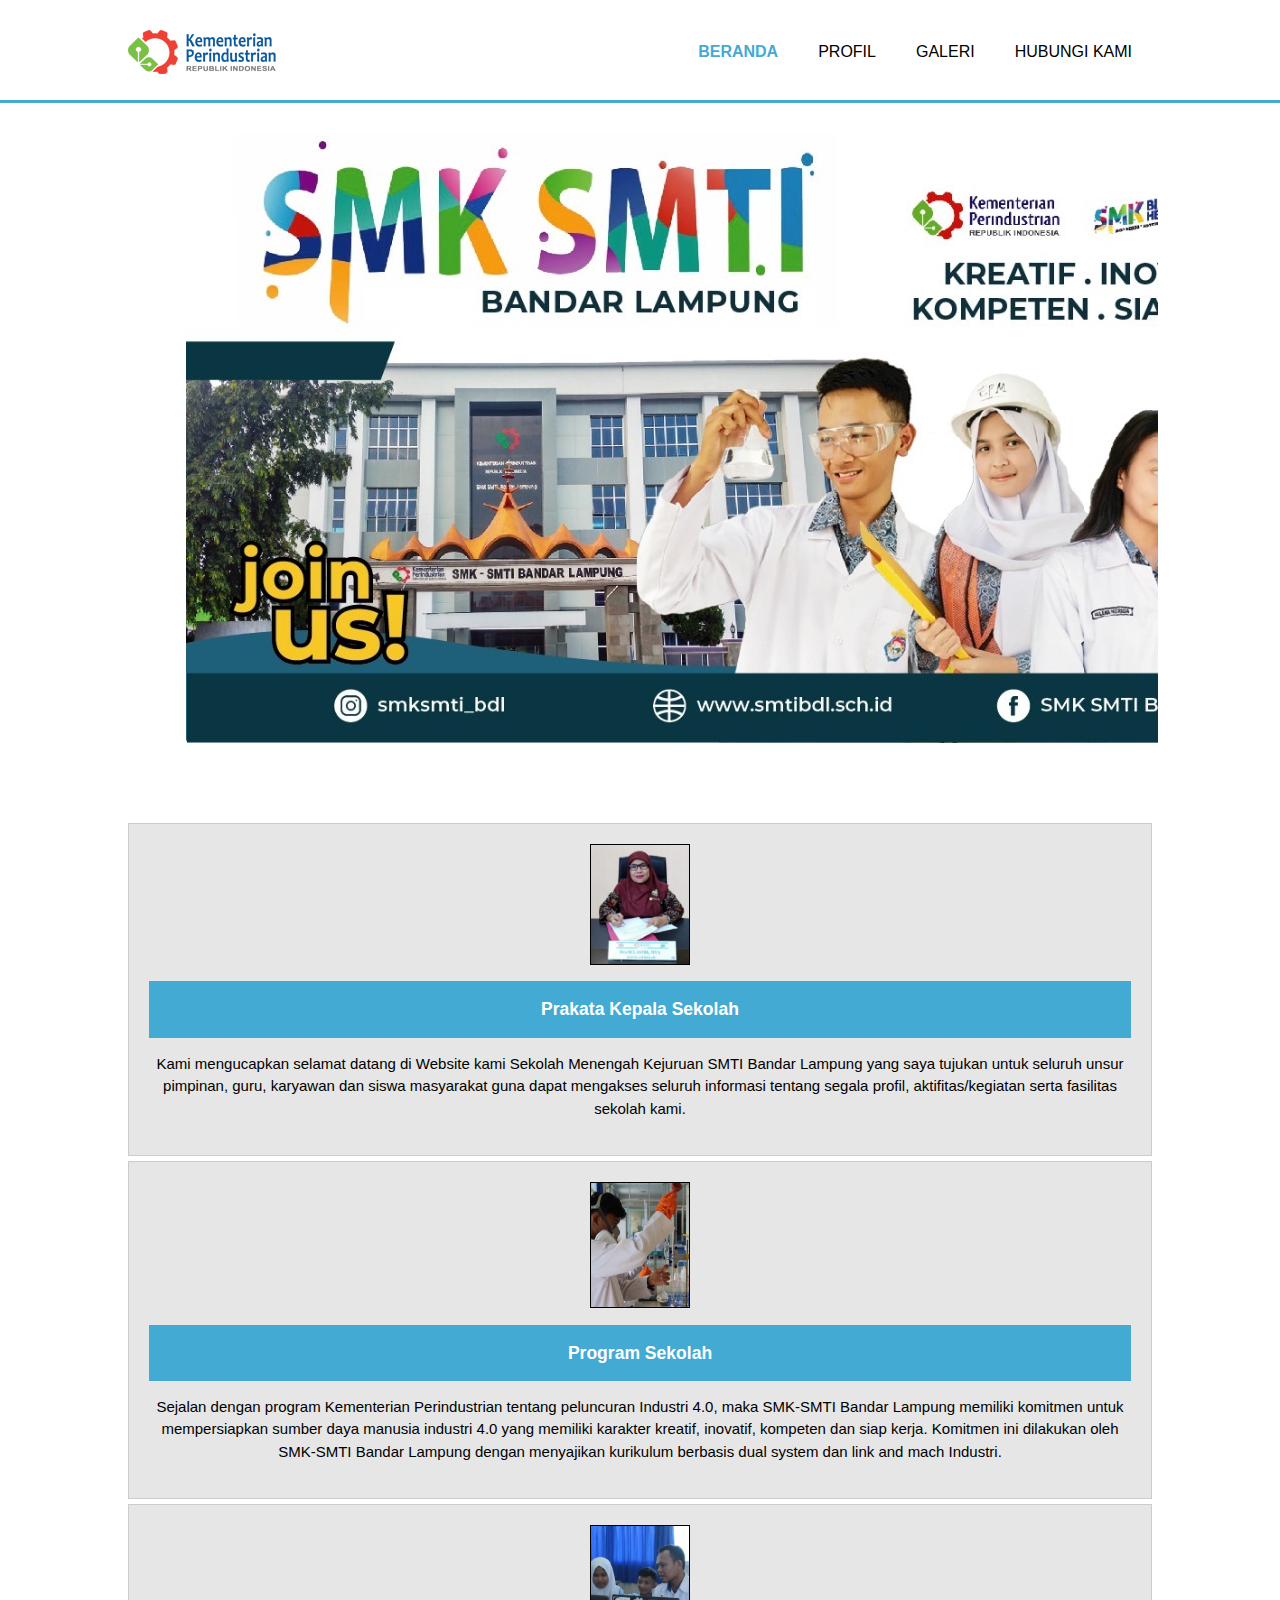
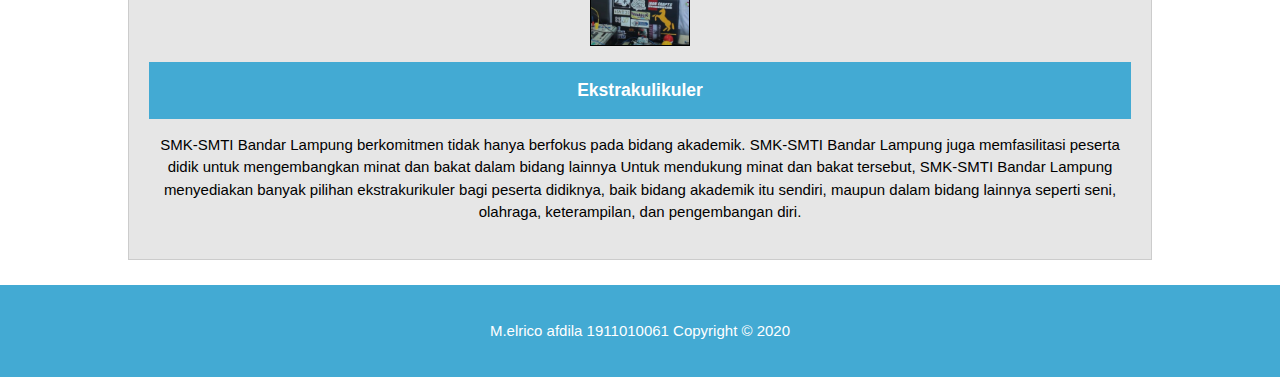
<file: index.html>
<!DOCTYPE html>
<html>
  <head>
    <meta charset="utf-8">
    <meta name="viewport" content="width=device-width">
    <meta name="description" content="SMK SMTI BANDAR LAMPUNG">
	  <meta name="keywords" content="Kreatif, inovatif, kompeten, siap kerja">
  	<meta name="author" content="M.elrico afdila">
    <title>Smk Smti Bandar Lampung</title>
    <link rel="stylesheet" href="./css/style.css">
  </head>
  <body>
    <header>
      <div class="container">
        <div id="branding">
            <img src="./img/logo.png" alt="SMK-SMTI" >
        </div>
        <nav>
          <ul>
            <li class="current"><a href="index.html">Beranda</a></li>
            <li><a href="profil.html">Profil</a></li>
            <li><a href="galeri.html">Galeri</a></li>
            <li><a href="kontak.html">Hubungi kami</a></li>
          </ul>
        </nav>
      </div>
    </header>

    <section id="showcase">
      <div class="container">
        <img src="./img/Hsmti.jpg" >
      </div>
    </section>

    <section id="boxes">
        <div class="container">
          <div class="box">
            <img src="./img/logo_kepsek.png">
            <h3 class="biru">Prakata Kepala Sekolah</h3>
            <p>Kami mengucapkan selamat datang di Website kami Sekolah Menengah Kejuruan SMTI Bandar Lampung yang saya tujukan untuk seluruh unsur pimpinan, guru, karyawan dan siswa masyarakat guna dapat mengakses seluruh informasi tentang segala profil, aktifitas/kegiatan serta fasilitas sekolah kami.</p>
          </div>
          <div class="box">
            <img src="./img/logo_prog.png">
            <h3 class="biru">Program Sekolah</h3>
            <p>Sejalan dengan program Kementerian Perindustrian tentang peluncuran Industri 4.0, maka SMK-SMTI Bandar Lampung memiliki komitmen untuk mempersiapkan sumber daya manusia industri 4.0 yang memiliki karakter kreatif, inovatif, kompeten dan siap kerja. Komitmen ini dilakukan oleh SMK-SMTI Bandar Lampung dengan menyajikan kurikulum berbasis dual system dan link and mach Industri.</p>
          </div>
          <div class="box" >
            <img src="./img/logo_eskul.png">
            <h3 class="biru">Ekstrakulikuler</h3>
            <p>SMK-SMTI Bandar Lampung berkomitmen tidak hanya berfokus pada bidang akademik. SMK-SMTI Bandar Lampung juga memfasilitasi peserta didik untuk mengembangkan minat dan bakat dalam bidang lainnya Untuk mendukung minat dan bakat tersebut, SMK-SMTI Bandar Lampung menyediakan banyak pilihan ekstrakurikuler bagi peserta didiknya, baik bidang akademik itu sendiri, maupun dalam bidang lainnya seperti seni, olahraga, keterampilan, dan pengembangan diri.</p>
          </div>
        </div>
      </section>
  
      <footer>
        <p>M.elrico afdila 1911010061 Copyright &copy; 2020</p>
      </footer>
    </body>
  </html>
</file>
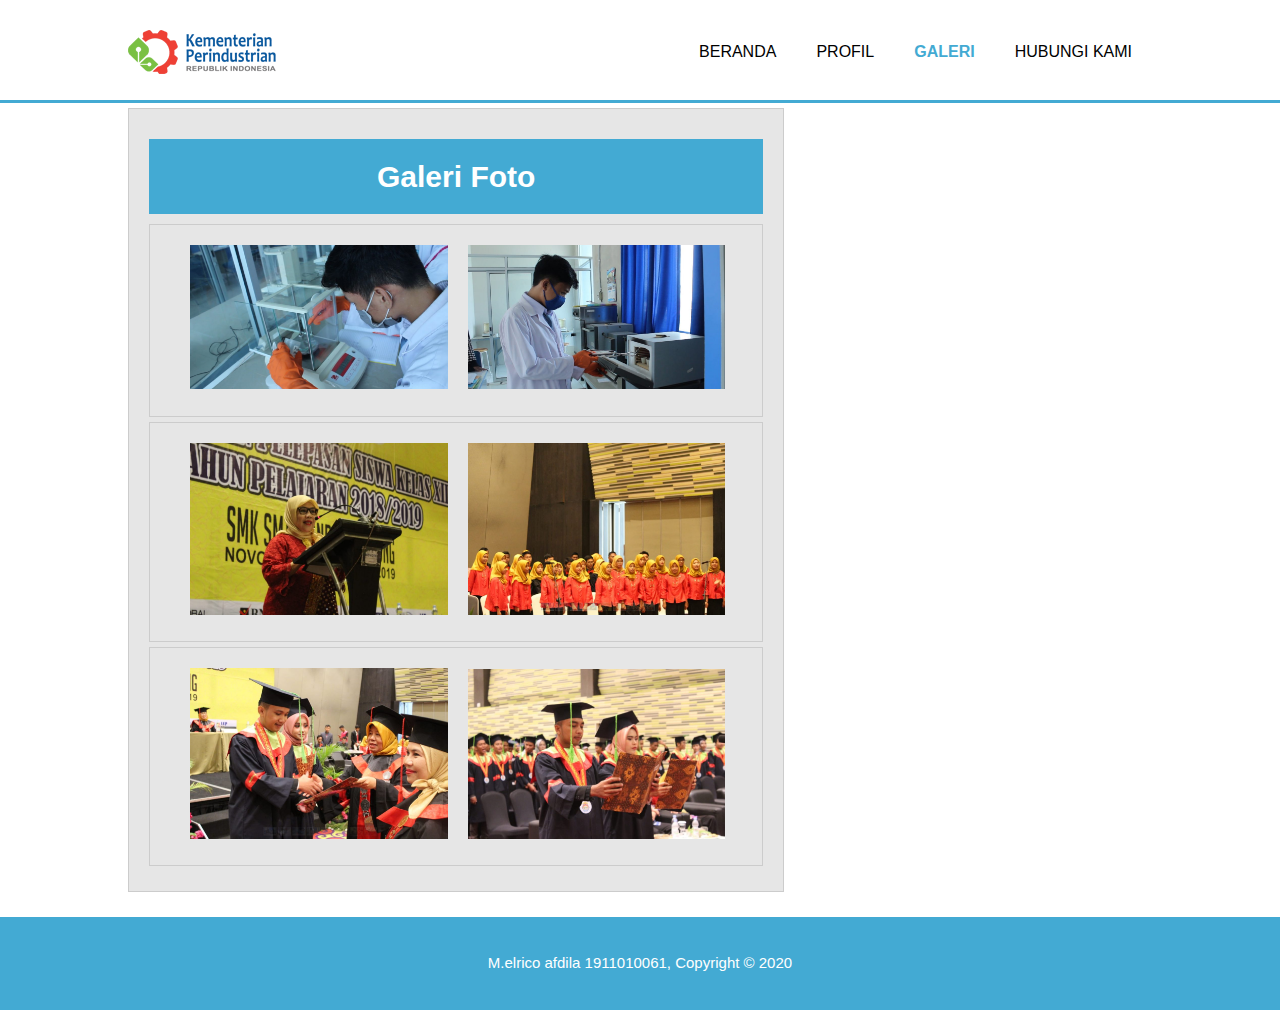
<file: galeri.html>
<!DOCTYPE html>
<html>
  <head>
    <meta charset="utf-8">
    <meta name="viewport" content="width=device-width">
    <meta name="description" content="SMK SMTI BANDAR LAMPUNG">
	  <meta name="keywords" content="Kreatif, inovatif, kompeten, siap kerja">
  	<meta name="author" content="M.elrico afdila">
    <title>Galeri</title>
    <link rel="stylesheet" href="./css/style.css">
  </head>
  <body>
    <header>
      <div class="container">
        <div id="branding">
            <img src="./img/logo.png" alt="SMK-SMTI" >
        </div>
        <nav>
          <ul>
            <li><a href="index.html">Beranda</a></li>
            <li><a href="profil.html">Profil</a></li>
            <li class="current"><a href="galeri.html">Galeri</a></li>
            <li><a href="kontak.html">Hubungi kami</a></li>
          </ul>
        </nav>
      </div>
    </header>

    <section id="main">
        <div class="container">
          <article id="main-col">
            <h1 class="biru" style="text-align:center" >Galeri Foto</h1>
            <ul id="galeri">
              <li>
                <img src="./img/gambar1.png"><img src="./img/gambar2.png">
              </li>
              <li>
                <img src="./img/gambar3.png"><img src="./img/gambar4.png">
              </li>
              <li>
                <img src="./img/gambar5.png"><img src="./img/gambar6.png">
              </li>
            </ul>
          </article>
    </section>

      <footer>
        <p>M.elrico afdila 1911010061, Copyright &copy; 2020</p>
      </footer>
    </body>
  </html>
</file>
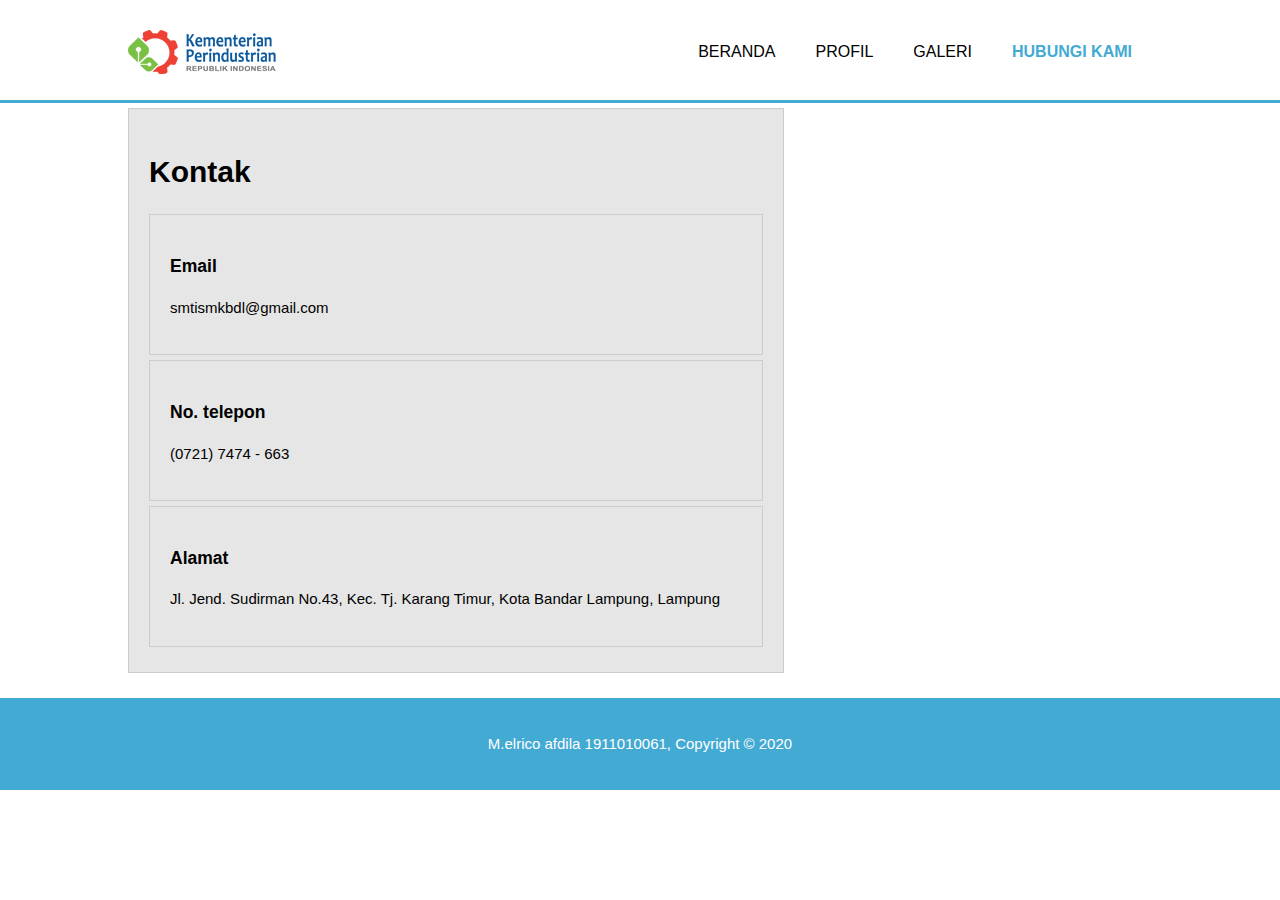
<file: kontak.html>
<!DOCTYPE html>
<html>
  <head>
    <meta charset="utf-8">
    <meta name="viewport" content="width=device-width">
    <meta name="description" content="SMK SMTI BANDAR LAMPUNG">
	  <meta name="keywords" content="Kreatif, inovatif, kompeten, siap kerja">
  	<meta name="author" content="M.elrico afdila">
    <title>Hubungi Kami</title>
    <link rel="stylesheet" href="./css/style.css">
  </head>
  <body>
    <header>
      <div class="container">
        <div id="branding">
            <img src="./img/logo.png" alt="SMK-SMTI" >
        </div>
        <nav>
          <ul>
            <li><a href="index.html">Beranda</a></li>
            <li><a href="profil.html">Profil</a></li>
            <li ><a href="galeri.html">Galeri</a></li>
            <li class="current"><a href="kontak.html">Hubungi Kami</a></li>
          </ul>
        </nav>
      </div>
    </header>

    <section id="main">
        <div class="container">
          <article id="main-col">
            <h1 class="page-title">Kontak</h1>
            <ul id="galeri">
              <li>
                <h3>Email</h3>
                <p>smtismkbdl@gmail.com</p>
              </li>
              <li>
                <h3>No. telepon</h3>
                <p>(0721) 7474 - 663</p>
              </li>
              <li>
                <h3>Alamat</h3>
                <p>Jl. Jend. Sudirman No.43, Kec. Tj. Karang Timur, Kota Bandar Lampung, Lampung</p>
              </li>
            </ul>
          </article>
    </section>

      <footer>
        <p>M.elrico afdila 1911010061, Copyright &copy; 2020</p>
      </footer>
    </body>
  </html>
</file>
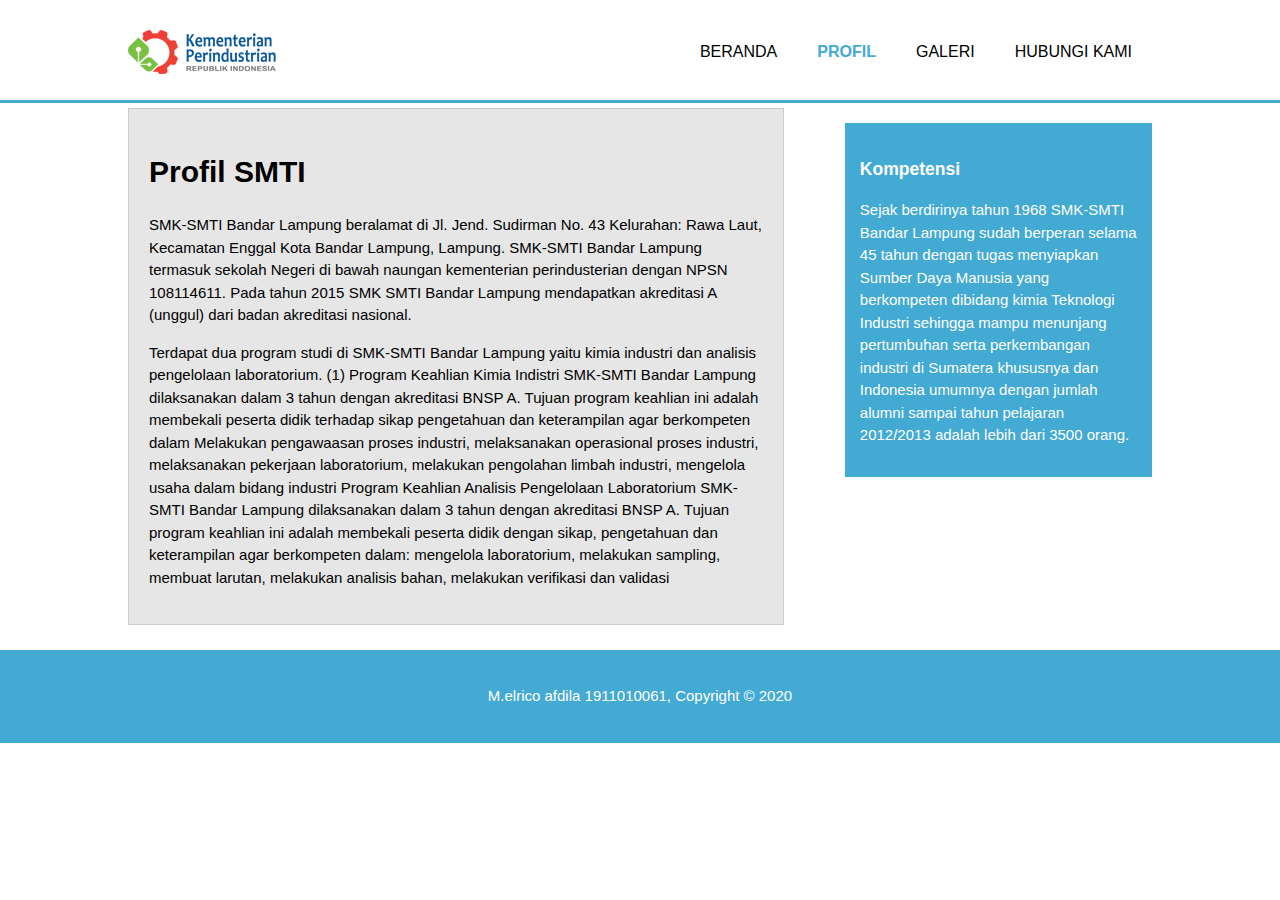
<file: profil.html>
<!DOCTYPE html>
<html>
  <head>
    <meta charset="utf-8">
    <meta name="viewport" content="width=device-width">
    <meta name="description" content="SMK SMTI BANDAR LAMPUNG">
	  <meta name="keywords" content="Kreatif, inovatif, kompeten, siap kerja">
  	<meta name="author" content="M.elrico afdila">
    <title>Profil</title>
    <link rel="stylesheet" href="./css/style.css">
  </head>
  <body>
    <header>
      <div class="container">
        <div id="branding">
            <img src="./img/logo.png" alt="SMK-SMTI" >
        </div>
        <nav>
          <ul>
            <li><a href="index.html">Beranda</a></li>
            <li class="current"><a href="profil.html">Profil</a></li>
            <li><a href="galeri.html">Galeri</a></li>
            <li><a href="kontak.html">Hubungi kami</a></li>
          </ul>
        </nav>
      </div>
    </header>

    <section id="main">
        <div class="container">
            <article id="main-col">
                <h1 class="page-title">Profil SMTI</h1>
                <p>
                    SMK-SMTI Bandar Lampung beralamat di Jl. Jend. Sudirman No. 43 Kelurahan: Rawa Laut, Kecamatan Enggal Kota Bandar Lampung, Lampung. SMK-SMTI Bandar Lampung termasuk sekolah Negeri di bawah naungan kementerian perindusterian dengan NPSN 108114611. Pada tahun 2015 SMK SMTI Bandar Lampung mendapatkan akreditasi A (unggul) dari badan akreditasi nasional.
                </p>
                <p>
                    Terdapat dua program studi di SMK-SMTI Bandar Lampung yaitu kimia industri dan analisis pengelolaan laboratorium. (1) Program Keahlian Kimia Indistri SMK-SMTI Bandar Lampung dilaksanakan dalam 3 tahun dengan akreditasi BNSP A. Tujuan program keahlian ini adalah membekali peserta didik terhadap sikap pengetahuan dan keterampilan agar berkompeten dalam Melakukan pengawaasan proses industri, melaksanakan operasional proses industri, melaksanakan pekerjaan laboratorium, melakukan pengolahan limbah industri, mengelola usaha dalam bidang industri  Program Keahlian Analisis Pengelolaan Laboratorium SMK-SMTI Bandar Lampung dilaksanakan dalam 3 tahun dengan akreditasi BNSP A. Tujuan program keahlian ini adalah membekali peserta didik dengan sikap, pengetahuan dan keterampilan agar berkompeten dalam: mengelola laboratorium, melakukan sampling, membuat larutan, melakukan analisis bahan, melakukan verifikasi dan validasi
                </p>
              </article>

              <aside id="sidebar">
                <div class="biru">
                  <h3>Kompetensi</h3>
                  <p>Sejak berdirinya tahun 1968 SMK-SMTI Bandar Lampung sudah berperan selama 45 tahun dengan tugas menyiapkan Sumber Daya Manusia yang berkompeten dibidang kimia Teknologi Industri sehingga mampu menunjang pertumbuhan serta perkembangan industri di Sumatera khususnya dan Indonesia umumnya dengan jumlah alumni sampai tahun pelajaran 2012/2013 adalah lebih dari 3500 orang.</p>
                </div>
              </aside>
        </div>
      </section>
  
      <footer>
        <p>M.elrico afdila 1911010061, Copyright &copy; 2020</p>
      </footer>
    </body>
  </html>
</file>
<file: css/style.css>
body{
    font: 15px/1.5 Arial, Helvetica,sans-serif;
    padding:0;
    margin:0;
    background-color:#ffffff;
  }

  /* Lain-lain */
  .container{
    width:80%;
    margin:auto;
    overflow:hidden;
  }

  .biru{
    padding:15px;
    background:#43aad3;
    color:#ffffff;
    margin-top:10px;
    margin-bottom:10px;
  }

  ul{
    margin:0;
    padding:0;
  }

  /* Header */
  header{
    background:#ffffff;
    color:#000000;
    padding-top:30px;
    min-height:70px;
    border-bottom:#43aad3 3px solid;
  }

  header a{
    color:#000000;
    text-decoration:none;
    text-transform: uppercase;
    font-size:16px;
  }

  header li{
    float:left;
    display:inline;
    padding: 0 20px 0 20px;
  }

  header #branding{
    float:left;
    
  }

  header #branding h1{
    margin:0;
  }

  header nav{
    float:right;
    margin-top:10px;
  }

  header .highlight, header .current a{
    color:#43aad3;
    font-weight:bold;
  }

  header a:hover{
    color:#cccccc;
    font-weight:bold;
  }
  
  /* Foto depan */
#showcase{
    min-height:700px;
    margin-left: 5%;
  
   
  }

  /* kotak*/ 

  #boxes{
    margin-top:20px;
  }
  
  #boxes .box{
    float:left;
    text-align: center;
    padding: 5px;
    padding:20px;
    border: #cccccc solid 1px;
    margin-bottom:5px;
    background:#e6e6e6;
  }
  
  #boxes .box img{
    width:10%;
    border: #000000 solid 1px;
  }

  /* Sidebar */
aside#sidebar{
  float:right;
  width:30%;
  margin-top:10px;
}

/* Main-col */
article#main-col{
    float:left;
    width:60%;
    padding:20px;
    border: #cccccc solid 1px;
    margin-bottom:5px;
    margin-top:5px;
    background:#e6e6e6;

  }

  /* galeri */
ul#galeri li{
    list-style: none;
    padding:20px;
    border: #cccccc solid 1px;
    margin-bottom:5px;
    background:#e6e6e6;
    margin-left: auto;
  }
  ul#galeri img {
    margin-left: 20px;
    width:45%;
  }
 

  footer{
    padding:20px;
    margin-top:20px;
    color:#ffffff;
    background-color:#43aad3;
    text-align: center;
  }
</file>
